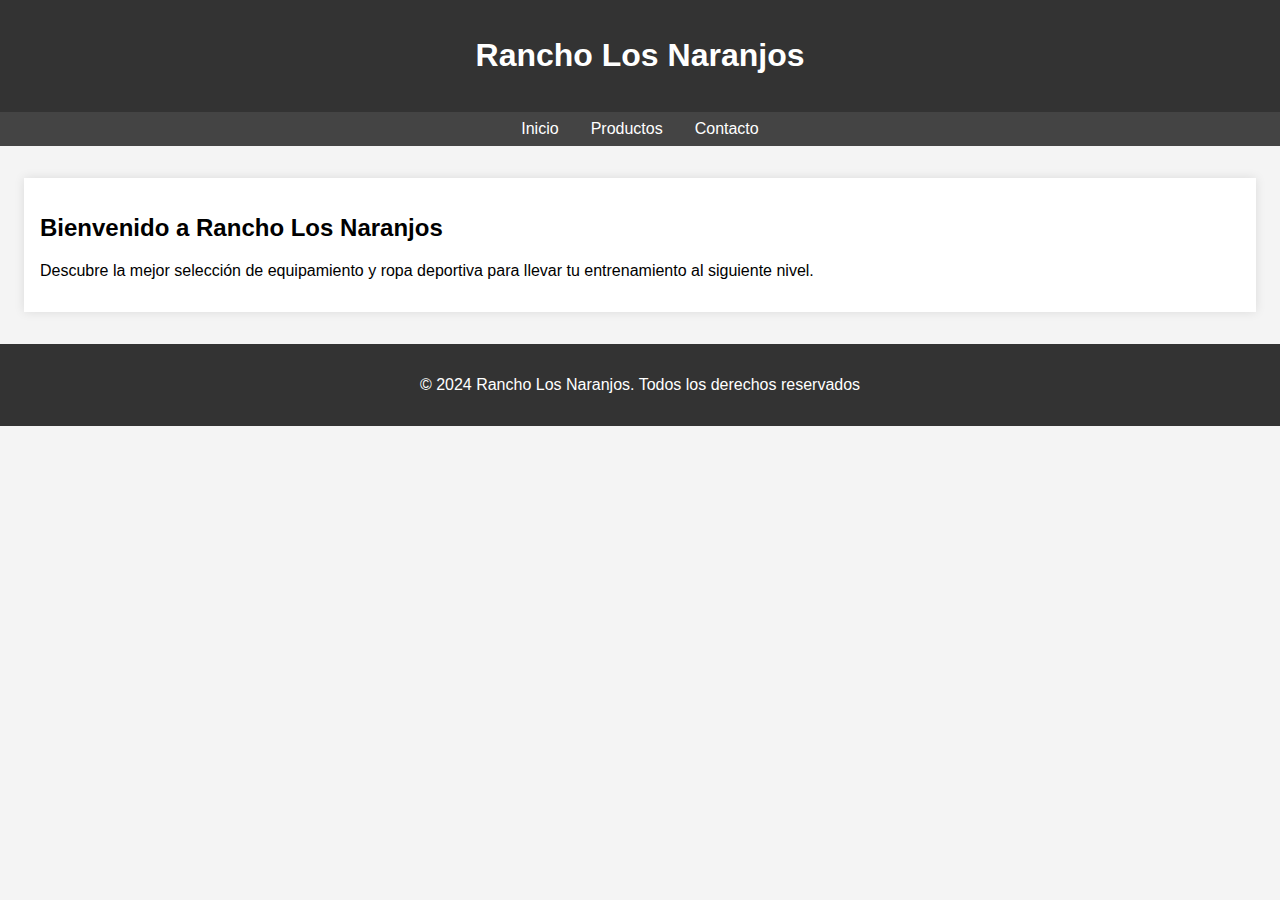
<file: imagen/index.html>
<!DOCTYPE html>
<html lang="es">
<head>
    <meta charset="UTF-8">
    <meta name="viewport" content="width=device-width, initial-scale=1.0">
    <title>Rancho Los Naranjos</title>
    <link rel="stylesheet" href="box.css"> 
</head>
<body>
    <header>
        <h1>Rancho Los Naranjos</h1>
    </header>
    <nav>
        <a href="inicio.html">Inicio</a>
        <a href="productos.html">Productos</a>
        <a href="contacto.html">Contacto</a>
    </nav>
    <main class="container">
        <h2>Bienvenido a Rancho Los Naranjos</h2>
        <p>Descubre la mejor selección de equipamiento y ropa deportiva para llevar tu entrenamiento al siguiente nivel.</p>
    </main>
    <footer>
        <p>&copy; 2024 Rancho Los Naranjos. Todos los derechos reservados</p>
    </footer>
</body>
</html>
</file>
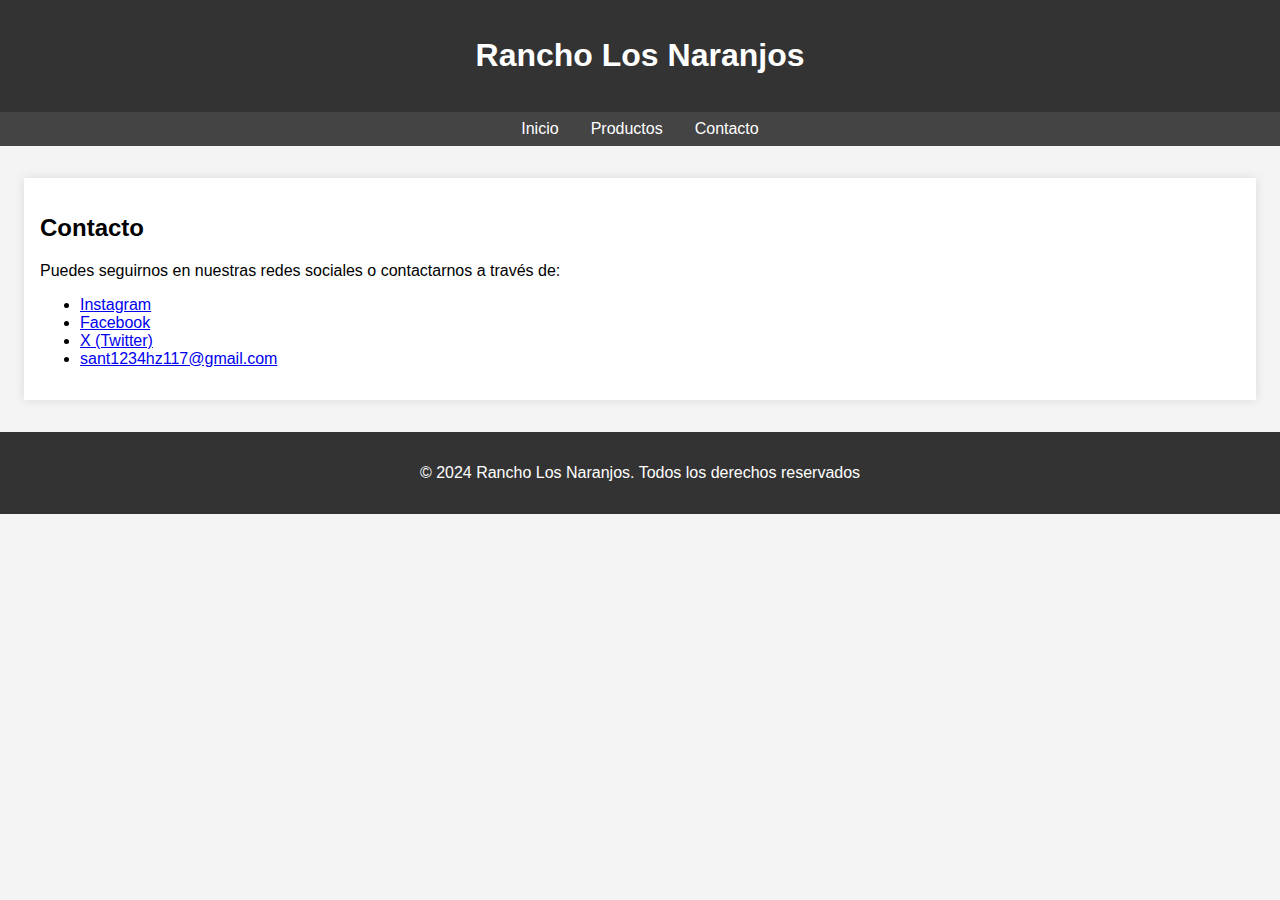
<file: imagen/contacto.html>
<!DOCTYPE html>
<html lang="es">
<head>
    <meta charset="UTF-8">
    <meta name="viewport" content="width=device-width, initial-scale=1.0">
    <title>Contacto - Rancho Los Naranjos</title>
    <link rel="stylesheet" href="box.css">
</head>
<body>
    <header>
        <h1>Rancho Los Naranjos</h1>
    </header>
    <nav>
        <a href="inicio.html">Inicio</a>
        <a href="productos.html">Productos</a>
        <a href="contacto.html">Contacto</a>
    </nav>
    <main class="container">
        <h2>Contacto</h2>
        <p>Puedes seguirnos en nuestras redes sociales o contactarnos a través de:</p>
        <ul>
            <li><a href="https://www.instagram.com/rancho_los_naranjos_th_?igsh=MXZwOXhtdDF6YTJzNg%3D%3D" target="_blank">Instagram</a></li>
            <li><a href="https://www.facebook.com/share/8fnt6VRtHnqGCmrF/?mibextid=qi2Omg" target="_blank">Facebook</a></li>
            <li><a href="https://x.com/RanchoLosN?t=BQmWHh0drLt_kd6ZXIdipw&s=09">X (Twitter)</a></li>
            <li><a href=sant1234hz117@gmail.com>sant1234hz117@gmail.com</a></li>
        </ul>
    </main>
    <footer>
        <p>&copy; 2024 Rancho Los Naranjos. Todos los derechos reservados</p>
    </footer>
</body>
</html>
</file>
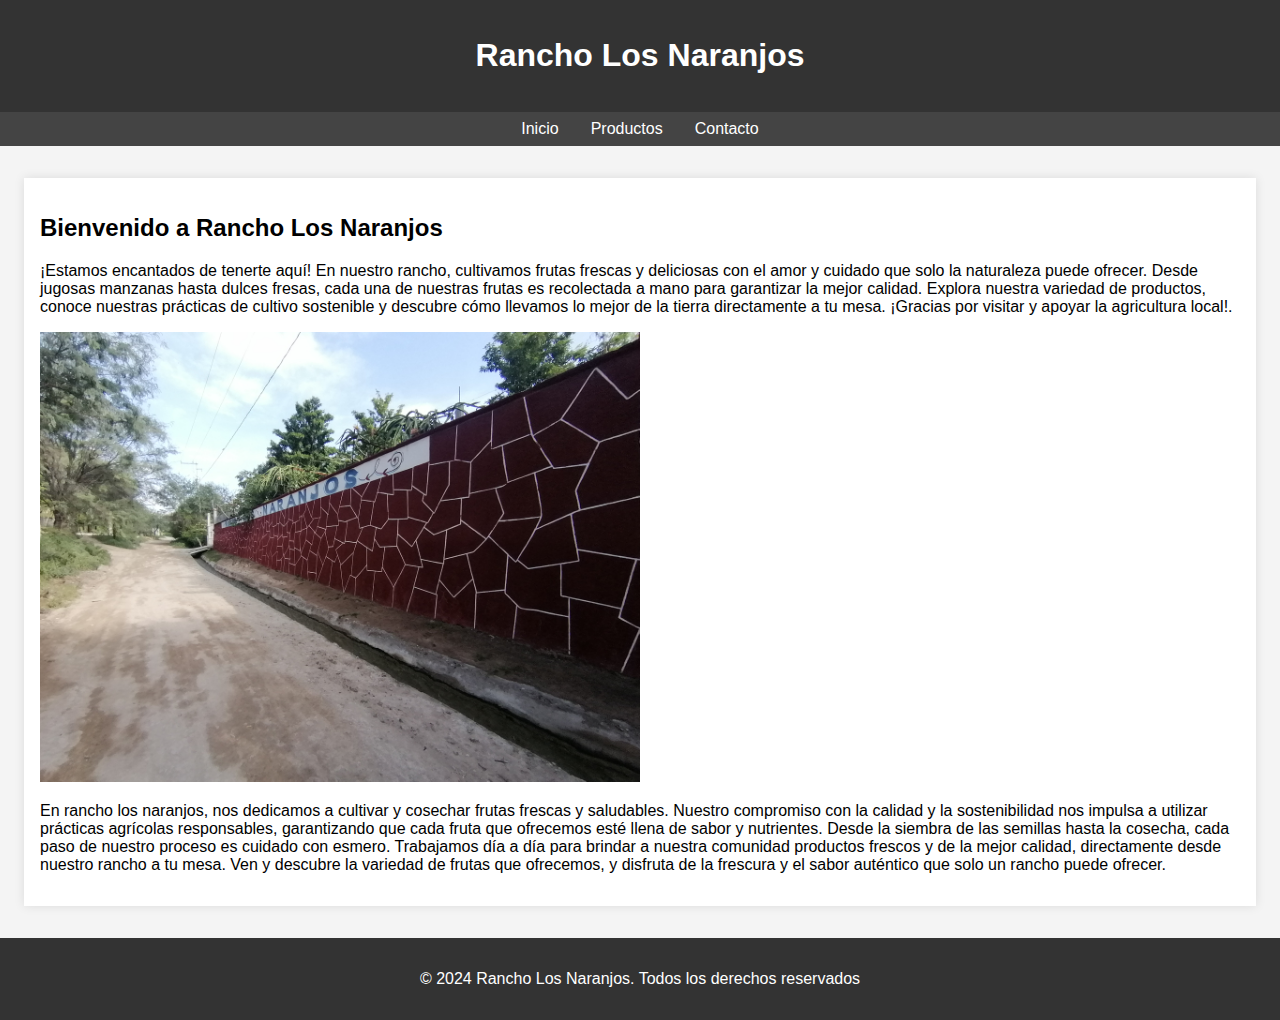
<file: imagen/inicio.html>
<!DOCTYPE html>
<html lang="es">
<head>
    <meta charset="UTF-8">
    <meta name="viewport" content="width=device-width, initial-scale=1.0">
    <title>Inicio - Rancho Los Naranjos</title>
    <link rel="stylesheet" href="box.css">
</head>
<body>
    <header>
        <h1>Rancho Los Naranjos</h1>
    </header>
    <nav>
        <a href="inicio.html">Inicio</a>
        <a href="productos.html">Productos</a>
        <a href="contacto.html">Contacto</a>
    </nav>
    <main class="container">
        <h2>Bienvenido a Rancho Los Naranjos</h2>
        <p>¡Estamos encantados de tenerte aquí! En nuestro rancho, cultivamos frutas frescas y deliciosas con el amor y cuidado que solo la naturaleza puede ofrecer. Desde jugosas manzanas hasta dulces fresas, cada una de nuestras frutas es recolectada a mano para garantizar la mejor calidad.

Explora nuestra variedad de productos, conoce nuestras prácticas de cultivo sostenible y descubre cómo llevamos lo mejor de la tierra directamente a tu mesa. ¡Gracias por visitar y apoyar la agricultura local!.</p>

<img src="img/rancho.jpg" width="600" alt="Rancho Los Naranjos" /> 
       
<p>En rancho los naranjos, nos dedicamos a cultivar y cosechar frutas frescas y saludables. Nuestro compromiso con la calidad y la sostenibilidad nos impulsa a utilizar prácticas agrícolas responsables, garantizando que cada fruta que ofrecemos esté llena de sabor y nutrientes.

Desde la siembra de las semillas hasta la cosecha, cada paso de nuestro proceso es cuidado con esmero. Trabajamos día a día para brindar a nuestra comunidad productos frescos y de la mejor calidad, directamente desde nuestro rancho a tu mesa.

Ven y descubre la variedad de frutas que ofrecemos, y disfruta de la frescura y el sabor auténtico que solo un rancho puede ofrecer.</p>

    </main>
    <footer>
        <p>&copy; 2024 Rancho Los Naranjos. Todos los derechos reservados</p>
    </footer>
</body>
</html>
</file>
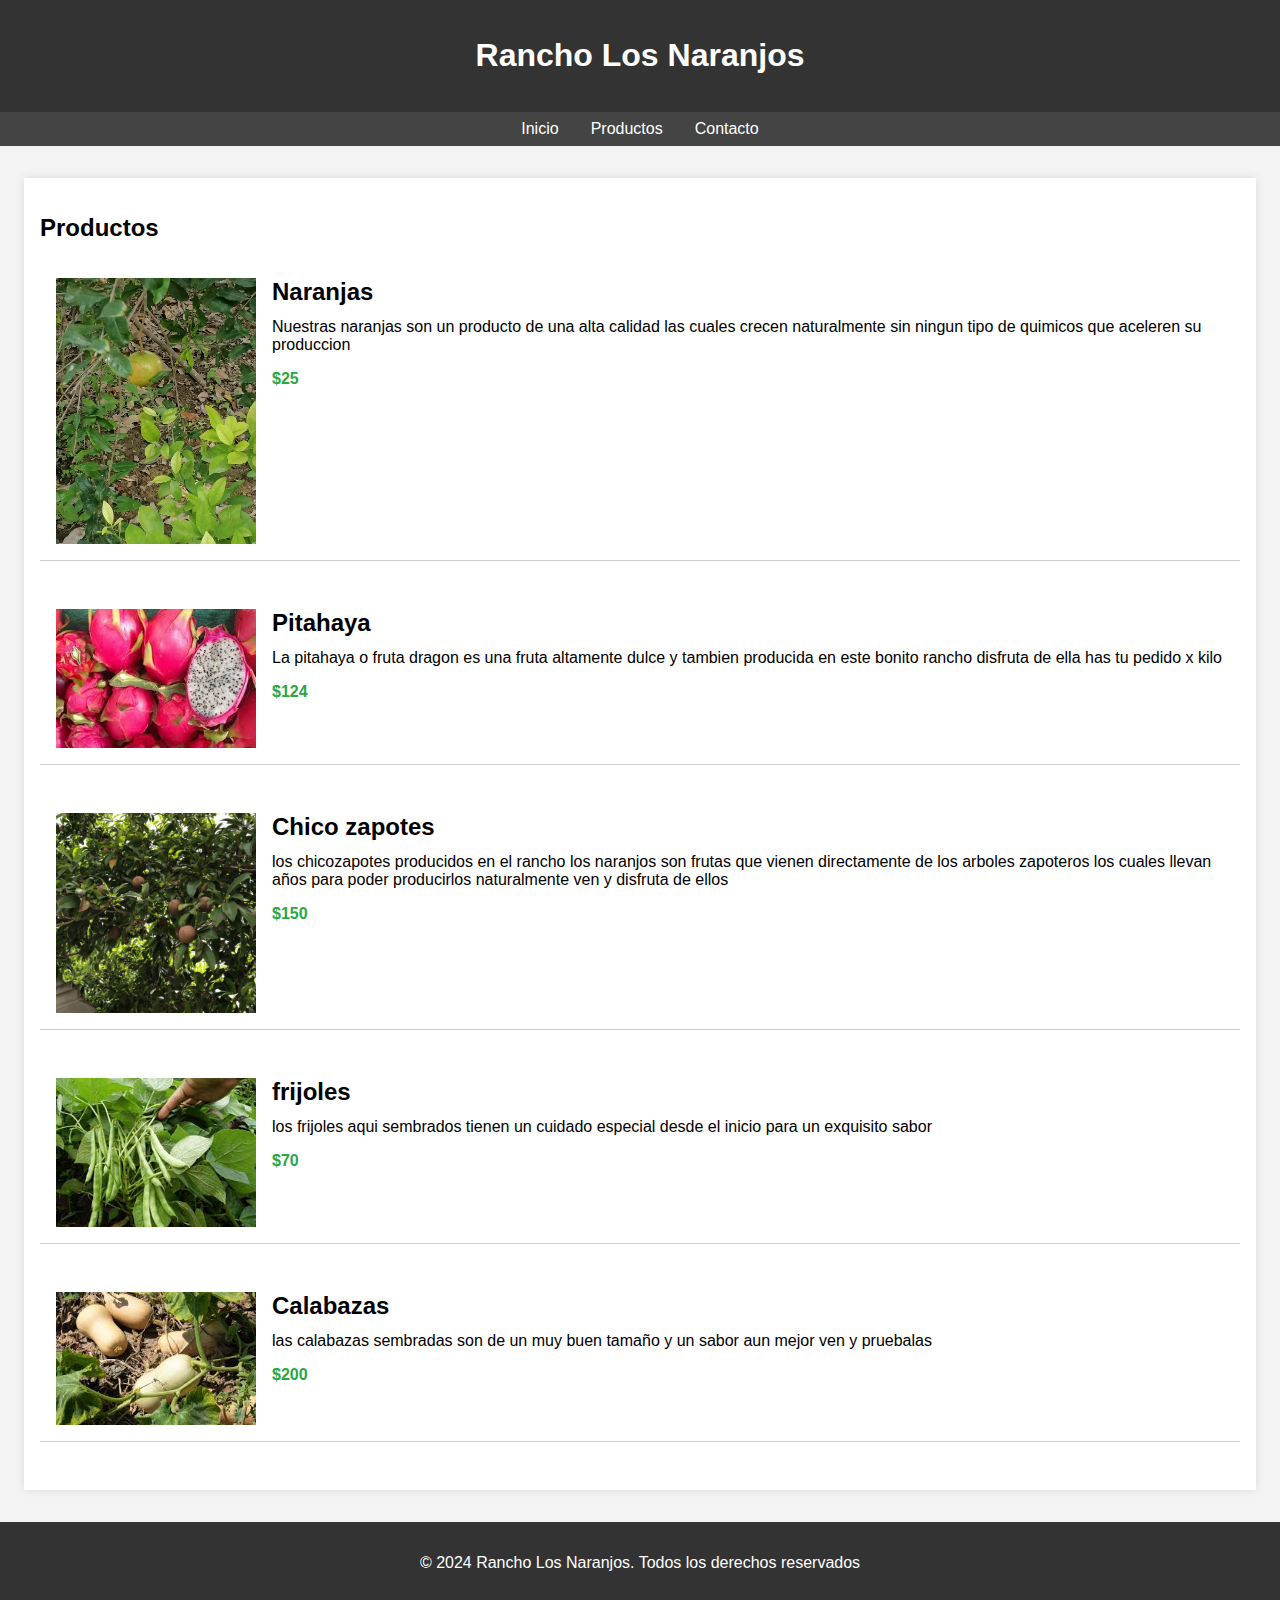
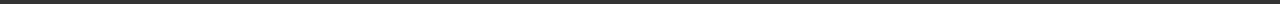
<file: imagen/productos.html>
<!DOCTYPE html>
<html lang="es">
<head>
    <meta charset="UTF-8">
    <meta name="viewport" content="width=device-width, initial-scale=1.0">
    <title>Productos - Rancho Los Naranjos</title>
    <link rel="stylesheet" href="box.css">
</head>
<body>
    <header>
        <h1>Rancho Los Naranjos</h1>
    </header>
    <nav>
        <a href="inicio.html">Inicio</a>
        <a href="productos.html">Productos</a>
        <a href="contacto.html">Contacto</a>
    </nav>
    <main class="container">
        <h2>Productos</h2>
        <div class="product">
            <img src="img\corte.jpg"  /> 
            <div class="product-info">
                <h2>Naranjas</h2>
                <p>Nuestras naranjas son un producto de una alta calidad las cuales crecen naturalmente sin ningun tipo de quimicos que aceleren su produccion</p>
                <p class="price">$25</p>
            </div>
        </div>
        <div class="product">
            <img src="img\pitahaya.jpeg"  /> 
            <div class="product-info">
                <h2>Pitahaya</h2>
                <p>La pitahaya o fruta dragon es una fruta altamente dulce y tambien producida en este bonito rancho disfruta de ella has tu pedido x kilo</p>
                <p class="price">$124</p>
            </div>
        </div>
        <div class="product">
            <img src="img\chicozapote.jpg"  />
            <div class="product-info">
                <h2>Chico zapotes</h2>
                <p> los chicozapotes producidos en el rancho los naranjos son frutas que vienen directamente de los arboles zapoteros los cuales llevan años para poder producirlos naturalmente ven y disfruta de ellos</p>
                <p class="price">$150</p>
            </div>
        </div>
    <div class="product">
            <img src="img\frijol.jpeg"  />
            <div class="product-info">
                <h2>frijoles</h2>
                <p> los frijoles aqui sembrados tienen un cuidado especial desde el inicio para un exquisito sabor </p>
                <p class="price">$70</p>
             </div>
         </div>
<div class="product">
            <img src="img\calabaza.jpeg"  />
            <div class="product-info">
                <h2>Calabazas</h2>
                <p> las calabazas sembradas son de un muy buen tamaño y un sabor aun mejor ven y pruebalas </p>
                <p class="price">$200</p>


</main>
    <footer>
        <p>&copy; 2024 Rancho Los Naranjos. Todos los derechos reservados</p>
    </footer>
</body>
</html>
</file>
<file: imagen/box.css>
body {
    font-family: Arial, sans-serif;
    margin: 0;
    padding: 0;
    background-color: #f4f4f4;
}
header {
    background-color: #333;
    color: white;
    padding: 1em 0;
    text-align: center;
}
nav {
    display: flex;
    justify-content: center;
    background-color: #444;
    padding: 0.5em 0;
}
nav a {
    color: white;
    margin: 0 1em;
    text-decoration: none;
}
.container {
    max-width: 1200px;
    margin: 2em auto;
    padding: 1em;
    background-color: white;
    box-shadow: 0 0 10px rgba(0, 0, 0, 0.1);
}
.product {
    display: flex;
    justify-content: space-between;
    margin-bottom: 2em;
    padding: 1em;
    border-bottom: 1px solid #ccc;
}
.product img {
    max-width: 200px;
    margin-right: 1em;
}
.product-info {
    flex-grow: 1;
}
.product-info h2 {
    margin: 0 0 0.5em;
}
.product-info p {
    margin: 0 0 1em;
}
.product-info .price {
    font-weight: bold;
    color: #28a745;
}
footer {
    text-align: center;
    padding: 1em 0;
    background-color: #333;
    color: white;
}
@media (max-width: 768px) {
    .product {
        flex-direction: column;
        align-items: center;
    }
    .product img {
        margin: 0 0 1em 0;
    }
}
</file>
